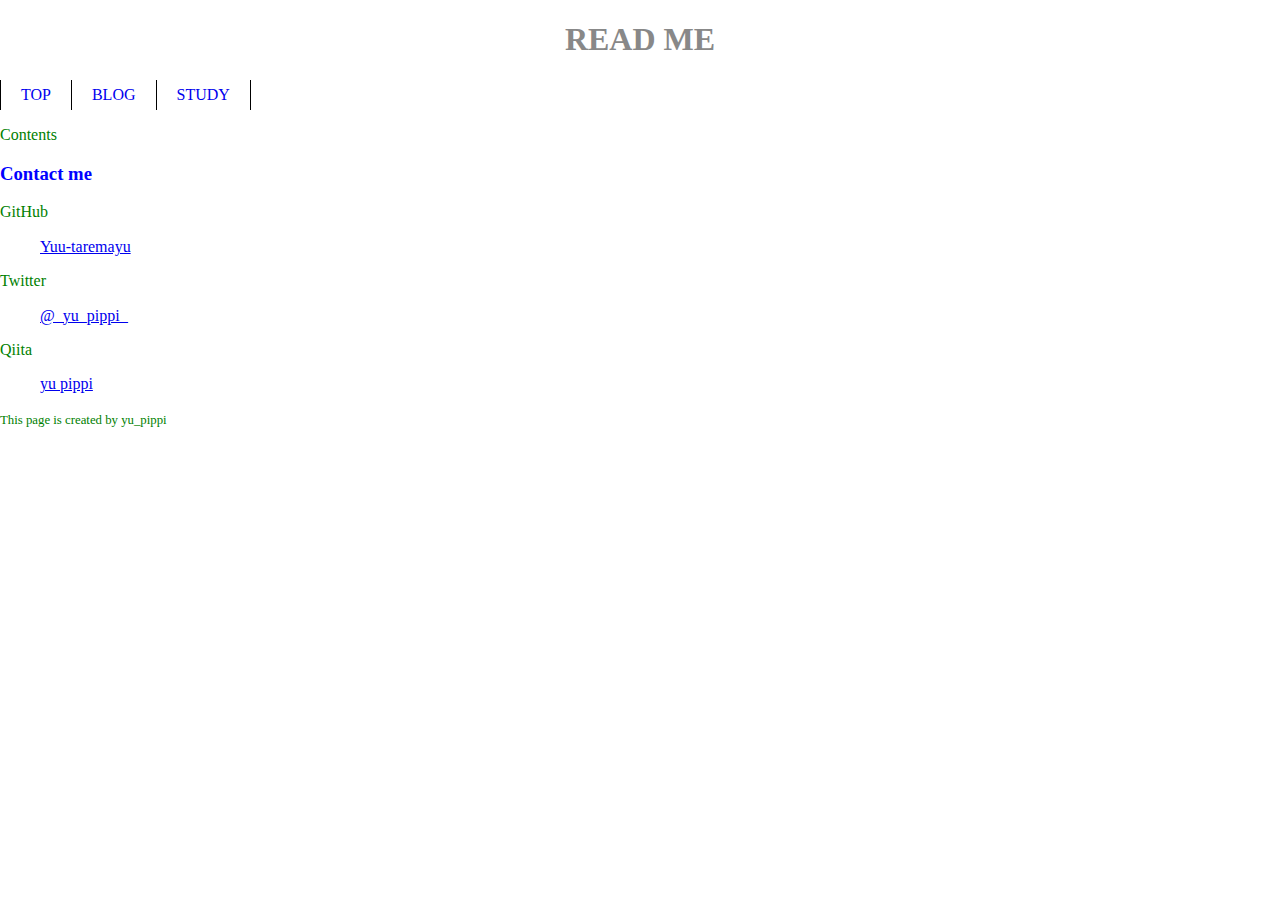
<file: index.html>
<!DOCTYPE html>
<html lang="ja">
	<head>
		<!-- meta data -->
		<meta charset="utf-8">
		<meta name="author" content="yu_pippi">
		<meta name="description" content="This is my Web site for learning Web programming.">
		<meta name="viewport" content="width=device-width, initial-scale=1">
		<link rel="stylesheet" href="normalize.css">
		<link rel="stylesheet" href="styles.css">

		<title>This is my Page!</title>

	</head>

	<body>
		<!-- Header -->
		<header>
			<div class="logo">
				<h1>
					<a href="https://yuu-taremayu.github.io/">
						READ ME
					</a>
				</h1>
			</div>
			<div class="navigation">
				<nav>
					<ul>
						<li><a href="index.html">TOP</a></li>
						<li><a href="blog/blog.html">BLOG</a></li>
						<li><a href="study/study.html">STUDY</a></li>
					</ul>
				</nav>
			</div>
		</header>

		<main>
			<div class="contents">
				<p>Contents</p>
			</div>
		</main>

		<footer>
			<div class="accounts">
				<h3>Contact me</h3>
				<dl>
					<dt>
						<p>GitHub</p>
					</dt>
					<dd>
						<a href="https://github.com/Yuu-taremayu">Yuu-taremayu</a>
					</dd>
					<dt>
						<p>Twitter</p>
					</dt>
					<dd>
						<a href="https://twitter.com/_yu_pippi_">@_yu_pippi_</a>
					</dd>
					<dt>
						<p>Qiita</p>
					</dt>
					<dd>
						<a href="https://qiita.com/Yuu-taremayu">yu pippi</a>
					</dd>
				</dl>
			</div>
			<p><small>This page is created by yu_pippi</small></p>
		</footer>
	</body>

</html>
</file>
<file: styles.css>
@charset "UTF-8";

/* header */
.logo h1 {
	text-align: center;
}

.logo h1 a {
	color: #888888;
	text-decoration: none;
}

.navigation ul {
	list-style-type: none;
	display: flex;
	margin: 0;
	padding: 0;
	border-left: 1px solid;
}

.navigation ul li {
	border-right: 1px solid;
}

.navigation ul li a,
.navigation ul li a:link,
.navigation ul li a:visited {
	display: block;
	padding: 6px 20px;
	text-decoration: none;
}

.navigation ul li a:hover {
	color: #888888;
}

/* main */
p {
	color: green;
}

/* footer */
h3 {
	color: blue;
}

.account {
	color: orange;
	font-weight: bold;
}
</file>
<file: blog/blog.css>
@charset "UTF-8";

/* header */
.logo h1 {
	text-align: center;
}

.logo h1 a {
	color: #888888;
	text-decoration: none;
}

.navigation ul {
	list-style-type: none;
	display: flex;
	margin: 0;
	padding: 0;
	border-left: 1px solid;
}

.navigation ul li {
	border-right: 1px solid;
}

.navigation ul li a,
.navigation ul li a:link,
.navigation ul li a:visited {
	display: block;
	text-decoration: none;
	padding: 6px 20px;
}

.navigation ul li a:hover {
	color: #888888;
}

/* main */
p {
	color: green;
}

/* footer */
h3 {
	color: blue;
}

.account {
	color: orange;
	font-weight: bold;
}
</file>
<file: study/study.css>
@charset "UTF-8";

/* header */
.logo h1 {
	text-align: center;
}

.logo h1 a {
	color: #888888;
	text-decoration: none;
}

.navigation ul {
	list-style-type: none;
	display: flex;
	margin: 0;
	padding: 0;
	border-left: 1px solid;
}

.navigation ul li {
	border-right: 1px solid;
}

.navigation ul li a,
.navigation ul li a:link,
.navigation ul li a:visited {
	display: block;
	padding: 6px 20px;
	text-decoration: none;
}

.navigation ul li a:hover {
	color: #888888;
}

/* main */
p {
	color: green;
}

/* footer */
h3 {
	color: blue;
}

.account {
	color: orange;
	font-weight: bold;
}
</file>
